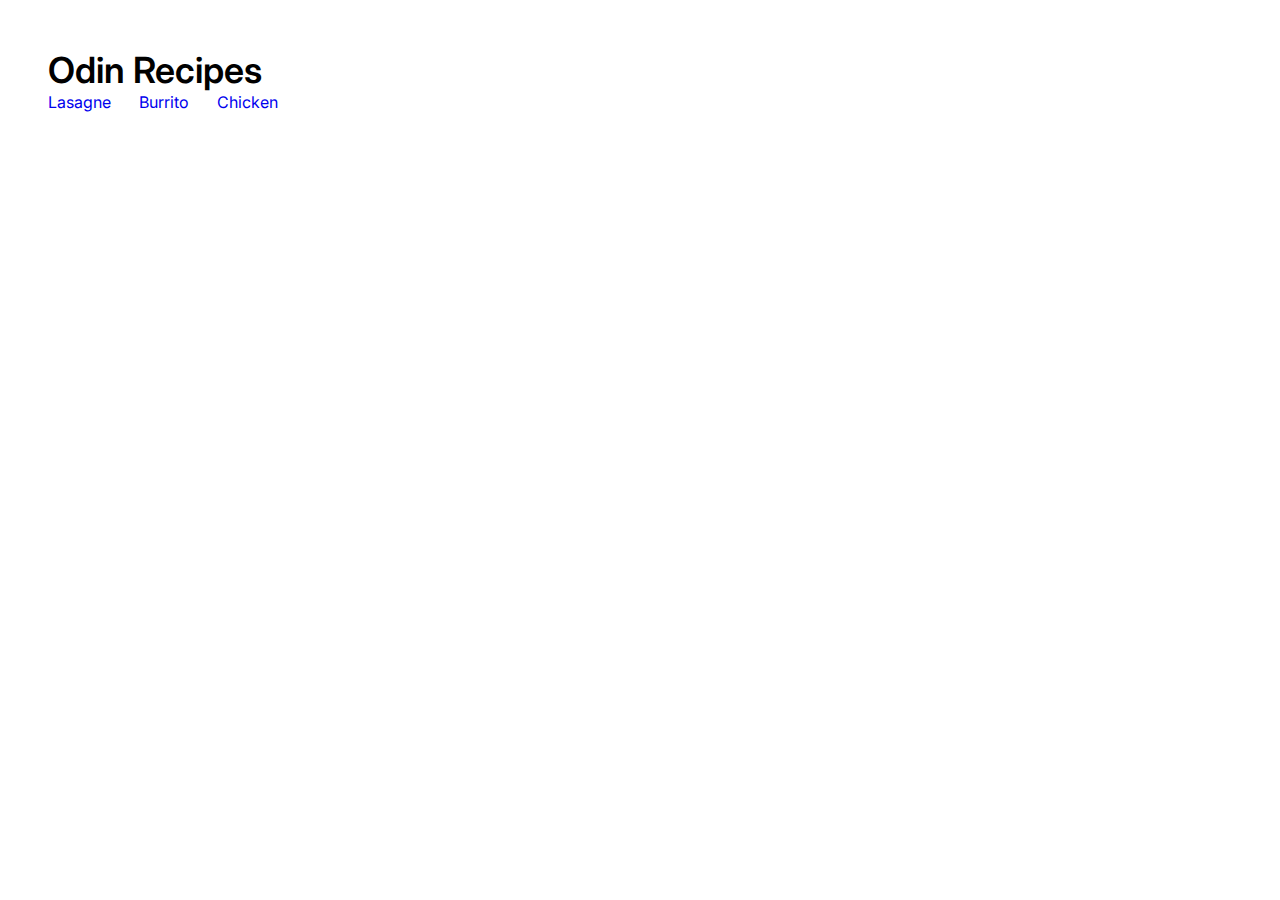
<file: index.html>
<!DOCTYPE html>
<html lang="en">
<head>
    <meta charset="UTF-8">
    <meta http-equiv="X-UA-Compatible" content="IE=edge">
    <meta name="viewport" content="width=device-width, initial-scale=1.0">
    <link rel="preconnect" href="https://fonts.googleapis.com">
    <link rel="preconnect" href="https://fonts.gstatic.com" crossorigin>
    <link href="https://fonts.googleapis.com/css2?family=Inter:wght@200;400;600&display=swap" rel="stylesheet">
    <link rel="stylesheet" href="css/styles.css">
    <title>Odin Recipes</title>
</head>
<body>
    <h1>Odin Recipes</h1>
    <nav>
        <a href="recipes/lasagne.html">Lasagne</a>
        <a href="recipes/chipotle-lime-prawn-burrito-bowls.html">Burrito</a>
        <a href="recipes/one-pot-garlic-chicken.html">Chicken</a>
    </nav>
    
</body>
</html>
</file>
<file: css/styles.css>
* {
    padding: 0;
    margin: 0;
    box-sizing: border-box;
    font-family: 'Inter', sans-serif;
}

h1 {
    font-family: 'Inter';
    font-weight: 600;
    font-size: 36px;
}

h2 {
    font-family: 'Inter';
    font-weight: 400;
    font-size: 24px;
}

p {
    font-family: 'Inter';
    font-weight: 200;
    font-size: 16px;
}

body {
    padding: 48px;
}

nav a {
    padding-right: 24px;
}

a {
    text-decoration: none;
}

li {
    padding-bottom: 8px;
}

.introduction {
    padding-bottom: 16px;
}

.ingredients {
    padding-bottom: 16px;
}

.method {
    padding-bottom: 16px;
}
</file>
